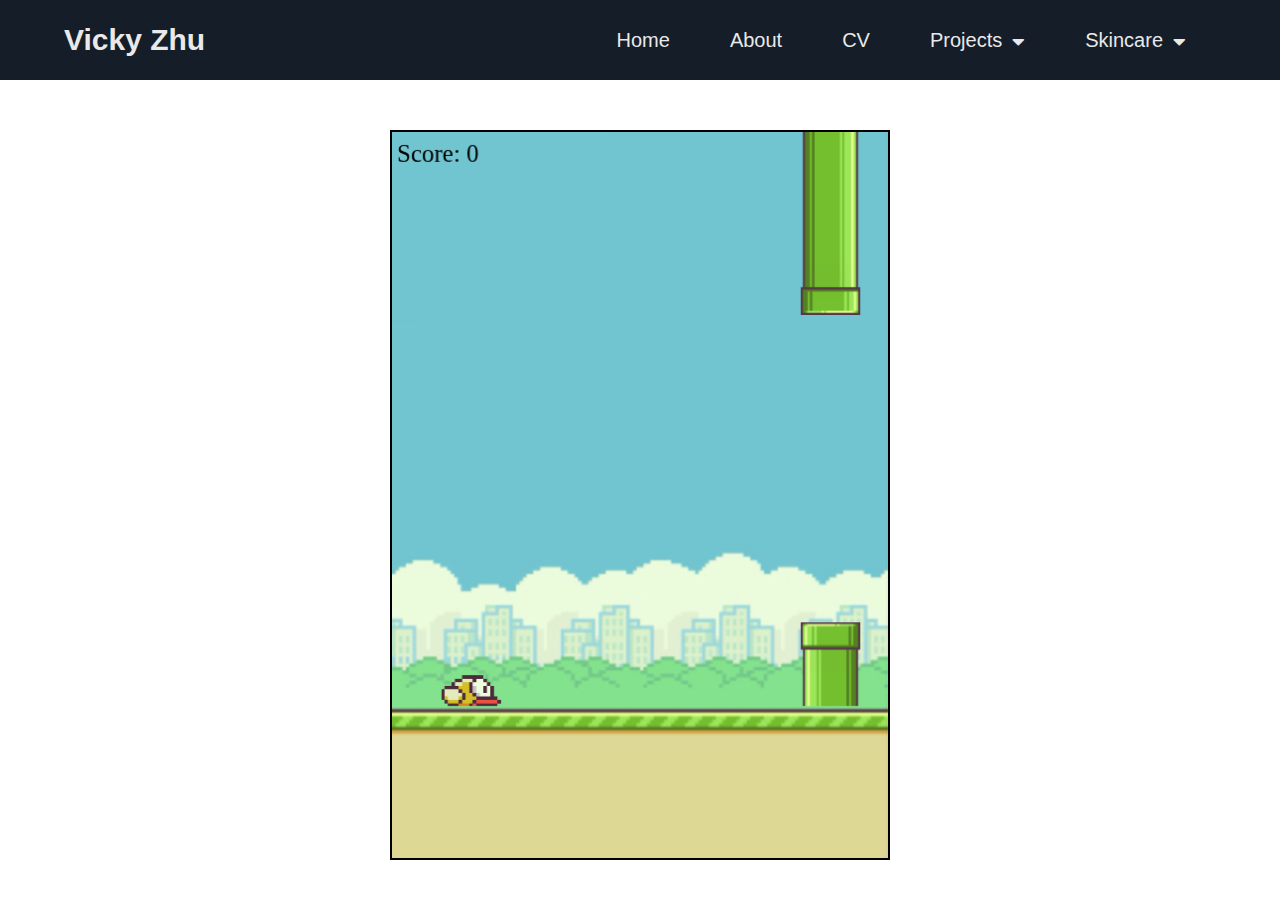
<file: flappybird.html>
<html lang="en">
  <head>
    <meta charset="UTF-8" />
    <meta name="viewport" content="width=device-width, initial-scale=1.0" />
    <!-- stylesheet for arrow -->
    <link rel="stylesheet" href="https://cdnjs.cloudflare.com/ajax/libs/font-awesome/5.15.1/css/all.min.css"/>
    <link rel="stylesheet" href="flappybird.css" />
    <title>Blog</title>
  </head>
  <body>
    <div class="menu-bar">
      <h1 class="logo">Vicky Zhu</h1>
      <ul>
        <li><a href="index.html">Home</a></li>
        <li><a href="about.html">About</a></li>
        <li><a href="cv.html">CV</a></li>
        <li><a href="#">Projects <i class="fas fa-caret-down"></i></a>

            <div class="dropdown-down">
                <ul>
                    <li><a href="ubc-projects.html">UBC Projects</a></li>
                    <li><a href="sailbot.html">Sailbot</a></li>
                    <li><a href="#">Games <i class="fas fa-caret-right"></i></a>
                    
                        <div class="dropdown-right">
                            <ul>
                                <li><a href="seahorse.html">Seahorse Shooter</a></li>
                                <li><a href="flappybird.html">Flappy Bird</a></li>
                            </ul>
                        </div>
                    </li>
                </ul>
            </div>

        </li>
        <li><a href="#">Skincare <i class="fas fa-caret-down"></i></a>
          <div class="dropdown-down">
            <ul>
                <li><a href="sunscreens.html">Sunscreens</a></li>
            </ul>
        </div>
        </li>
      </ul>
    </div>

    <canvas id="canvas1"></canvas>

    <!-- images -->
    <img id="background" src="images/flappybird/background.png">
    <img id="bottom" src="images/flappybird/bottom.png">
    <img id="flappyBird" src="images/flappybird/flappy-bird.png">
    <img id="topPipe" src="images/flappybird/top-pipe.png">
    <img id="bottomPipe" src="images/flappybird/bottom-pipe.png">

    <!-- js files -->
    <script src="fb-bird.js"></script>
    <script src="fb-background.js"></script>
    <script src="fb-topObstacles.js"></script>
    <script src="fb-bottomObstacles.js"></script>
    <script src="fb-main.js"></script>


  </body>
</html>
</file>
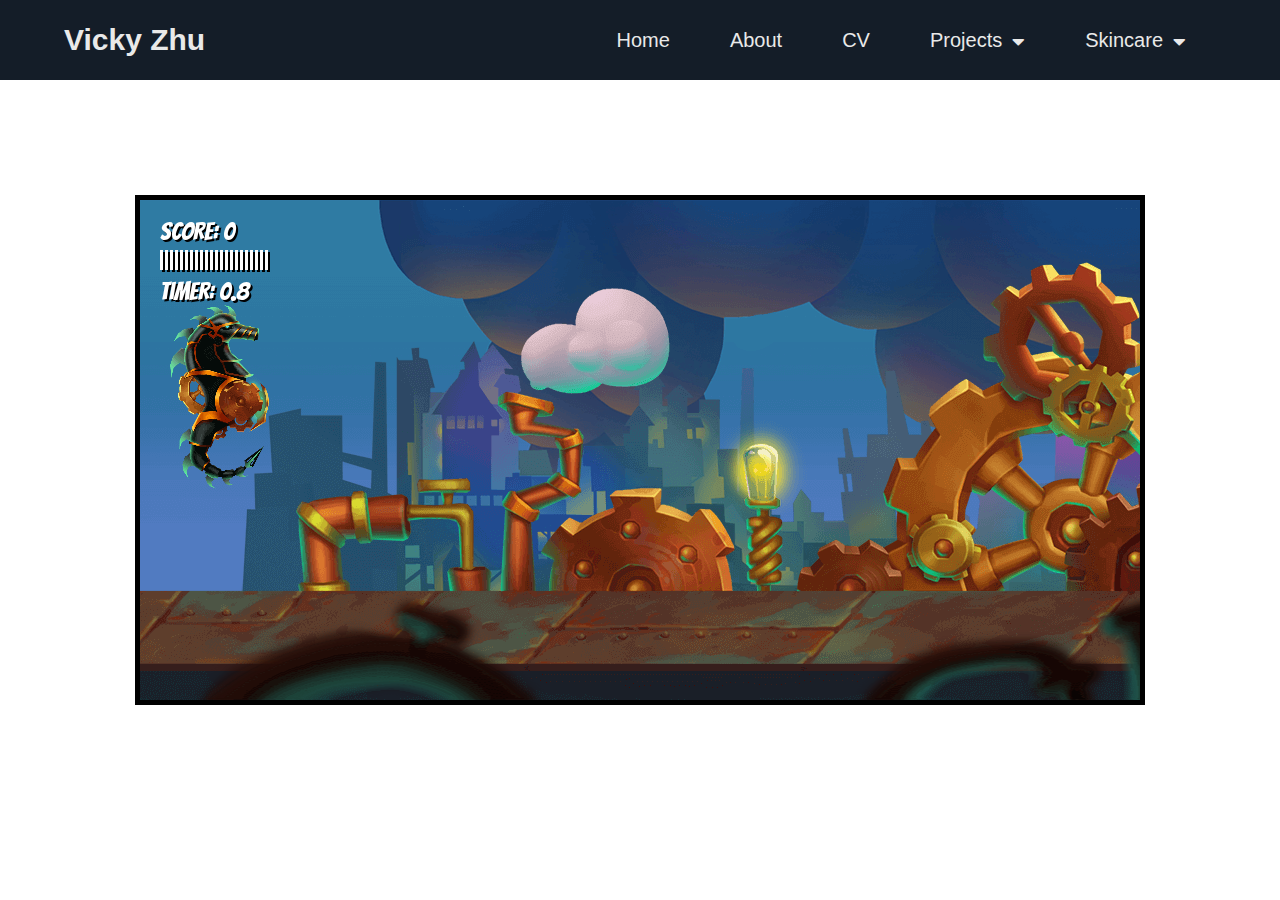
<file: seahorse.html>
<html lang="en">
  <head>
    <meta charset="UTF-8" />
    <meta name="viewport" content="width=device-width, initial-scale=1.0" />
    <!-- stylesheet for arrow -->
    <link rel="stylesheet" href="https://cdnjs.cloudflare.com/ajax/libs/font-awesome/5.15.1/css/all.min.css"/>
    
    <!-- link to font: https://fonts.google.com/specimen/Bangers -->
    <link rel="preconnect" href="https://fonts.googleapis.com">
    <link rel="preconnect" href="https://fonts.gstatic.com" crossorigin>
    <link href="https://fonts.googleapis.com/css2?family=Bangers&display=swap" rel="stylesheet">
    
    <link rel="stylesheet" href="seahorse.css" />
    <title>Blog</title>
  </head>
  <body>
    <div class="menu-bar">
      <h1 class="logo">Vicky Zhu</h1>
      <ul>
        <li><a href="index.html">Home</a></li>
        <li><a href="about.html">About</a></li>
        <li><a href="cv.html">CV</a></li>
        <li><a href="#">Projects <i class="fas fa-caret-down"></i></a>

            <div class="dropdown-down">
                <ul>
                    <li><a href="ubc-projects.html">UBC Projects</a></li>
                    <li><a href="sailbot.html">Sailbot</a></li>
                    <li><a href="#">Games <i class="fas fa-caret-right"></i></a>
                    
                        <div class="dropdown-right">
                            <ul>
                                <li><a href="seahorse.html">Seahorse Shooter</a></li>
                                <li><a href="flappybird.html">Flappy Bird</a></li>
                            </ul>
                        </div>
                    </li>
                </ul>
            </div>

        </li>
        <li><a href="#">Skincare <i class="fas fa-caret-down"></i></a>
          <div class="dropdown-down">
            <ul>
                <li><a href="sunscreens.html">Sunscreens</a></li>
            </ul>
        </div>
        </li>
      </ul>
    </div>

    <canvas id="canvas1"></canvas>

    <!-- characters -->
    <img id="player" src="images/seahorse/player.png">
    <img id="angler1" src="images/seahorse/angler1.png">
    <img id="angler2" src="images/seahorse/angler2.png">
    <img id="lucky" src="images/seahorse/lucky.png">
    <img id="hivewhale" src="images/seahorse/hivewhale.png">
    <img id="drone" src="images/seahorse/drone.png">

    <!-- props -->
    <img id="projectile" src="images/seahorse/projectile.png">
    <img id="gears" src="images/seahorse/gears.png">
    <img id="smokeExplosion" src="images/seahorse/smokeExplosion.png">
    <img id="fireExplosion" src="images/seahorse/fireExplosion.png">

    <!-- environment --> 
    <img id="layer1" src="images/seahorse/layer1.png">
    <img id="layer2" src="images/seahorse/layer2.png">
    <img id="layer3" src="images/seahorse/layer3.png">
    <img id="layer4" src="images/seahorse/layer4.png">

    <!-- js files -->
    <script src="seahorse.js"></script>  

  </body>
</html>
</file>
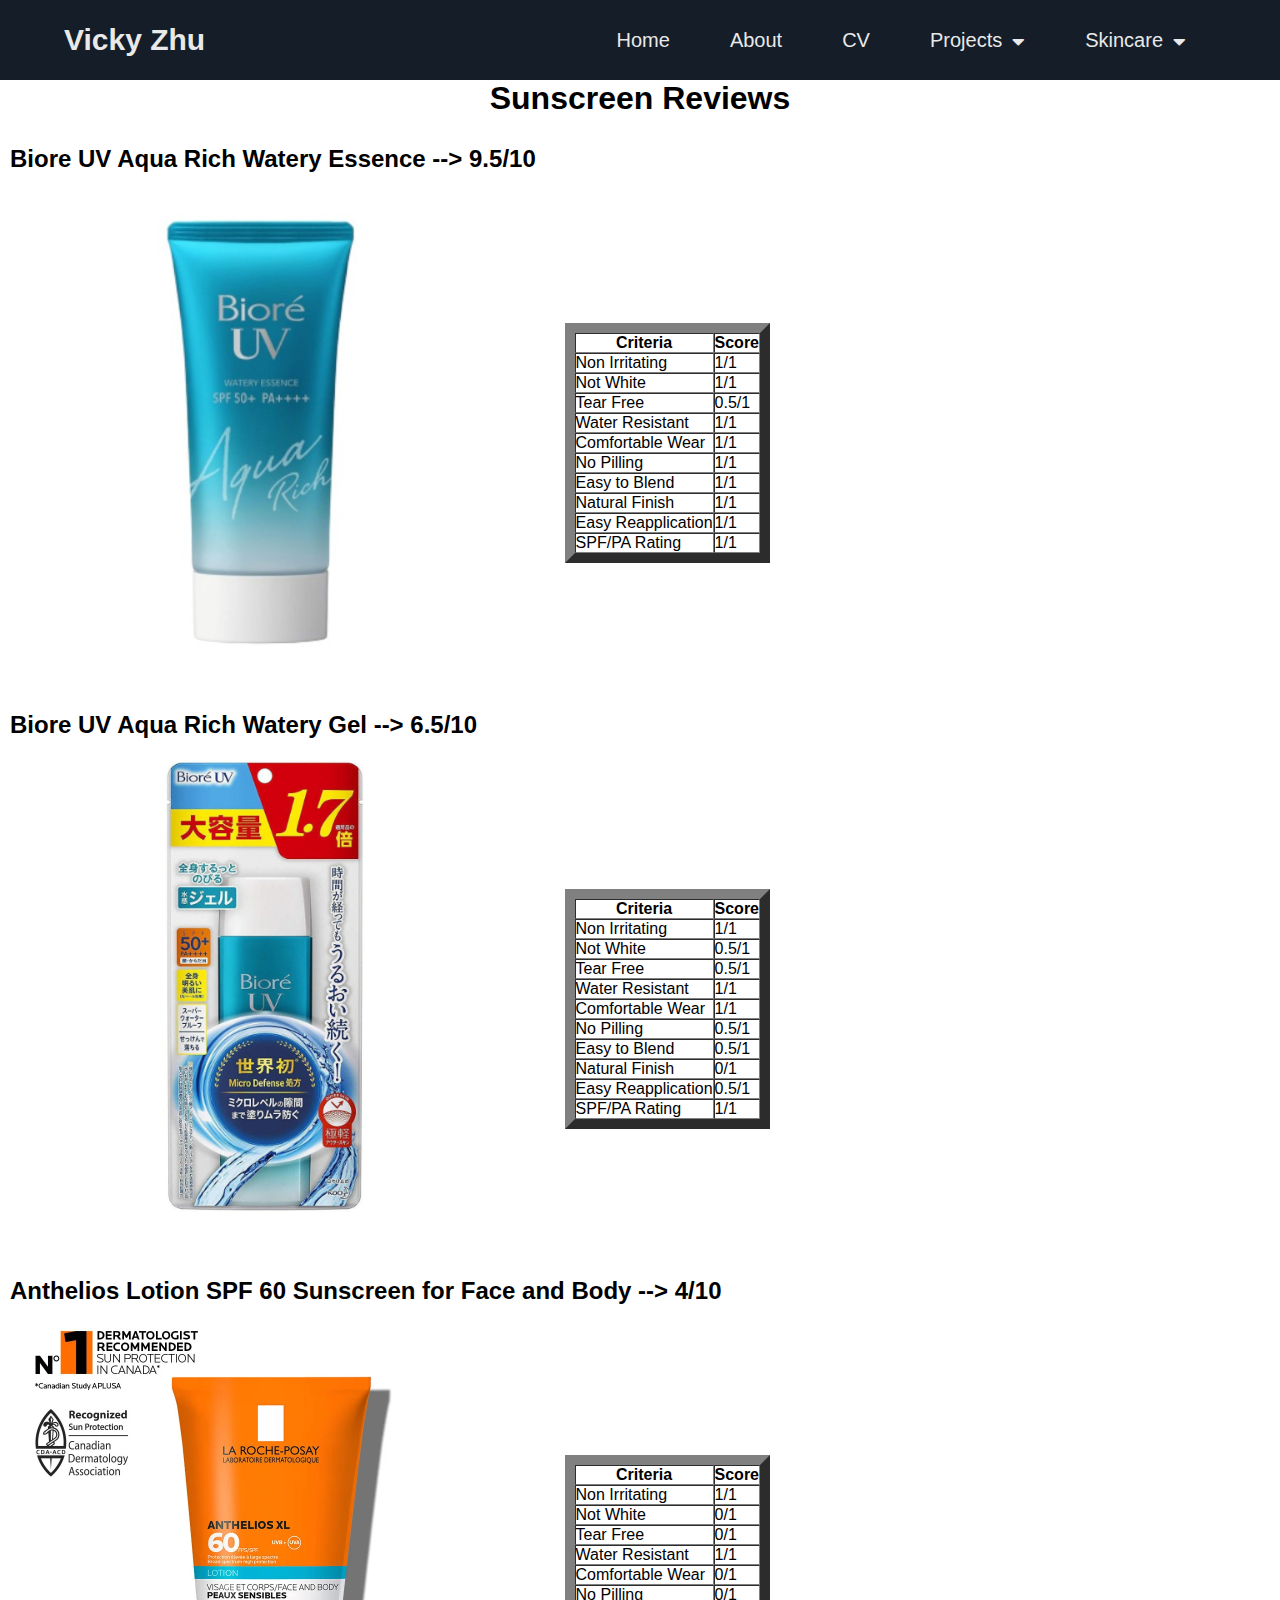
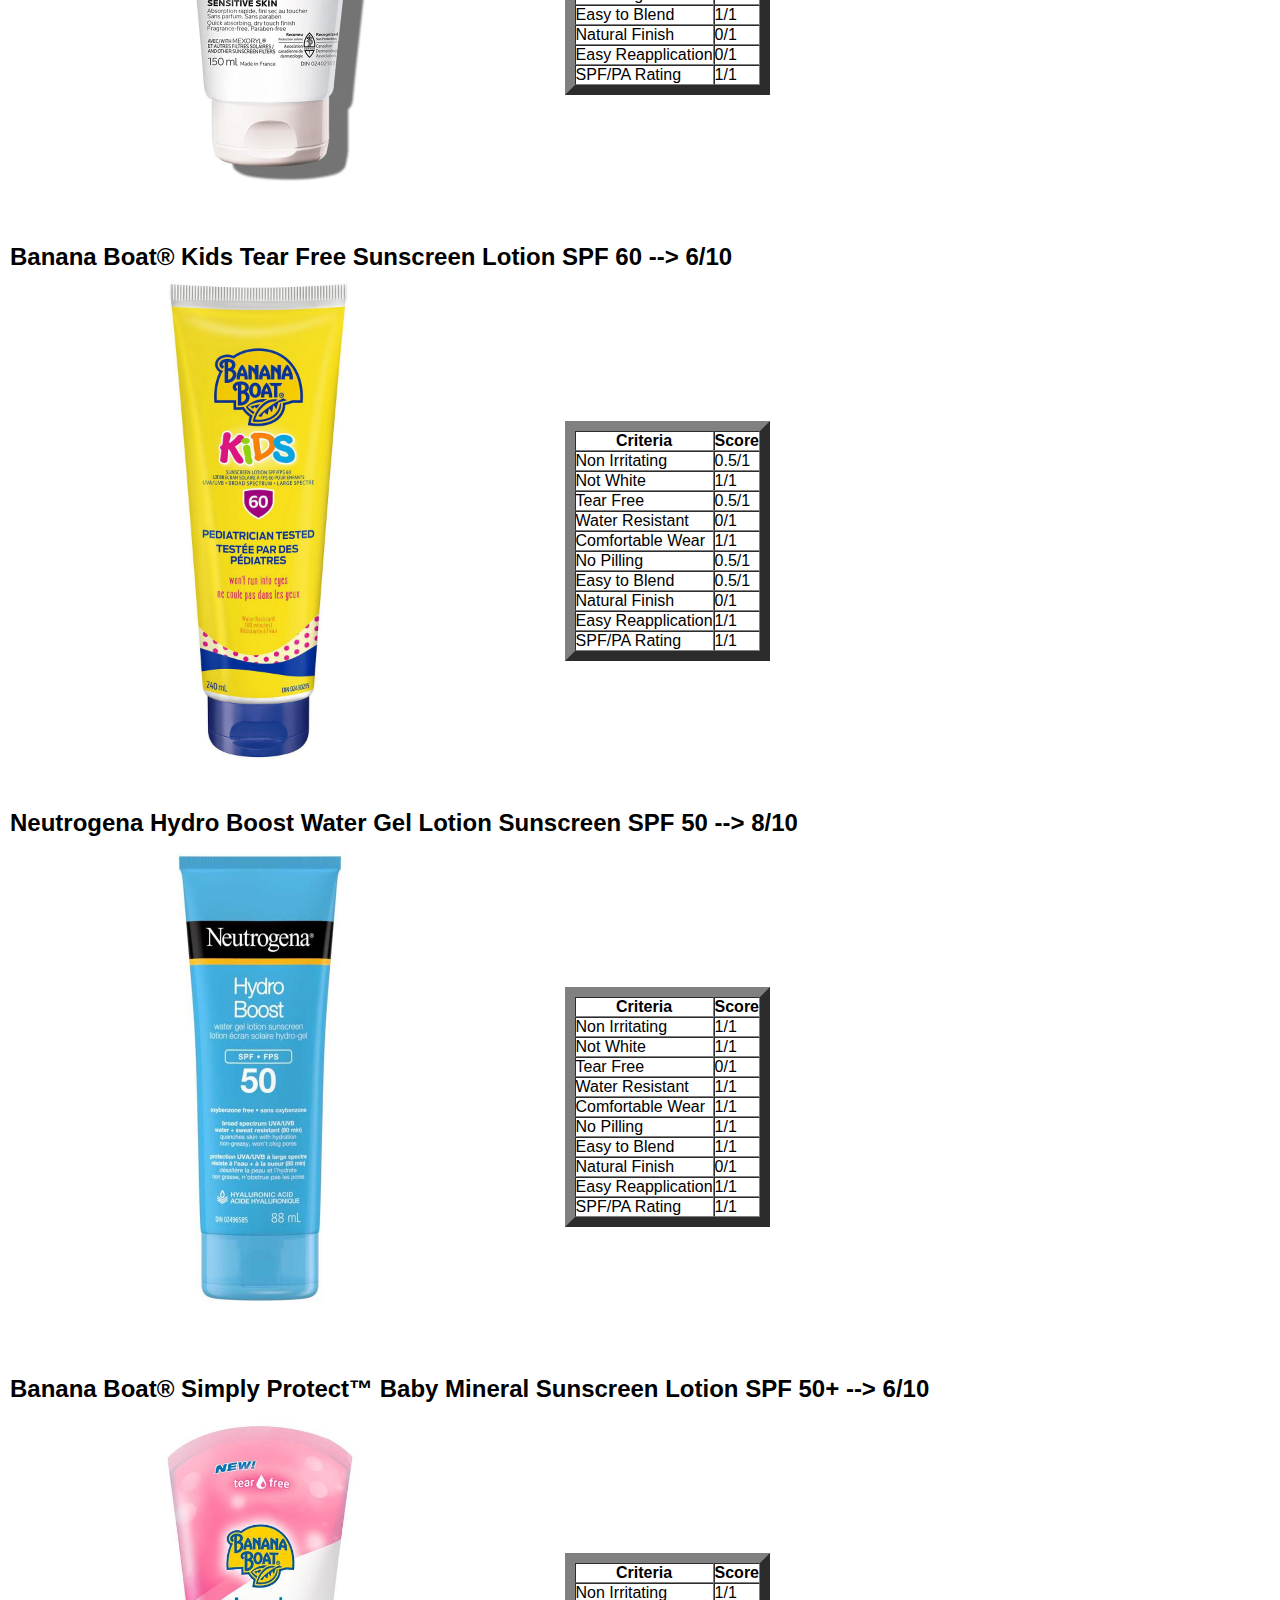
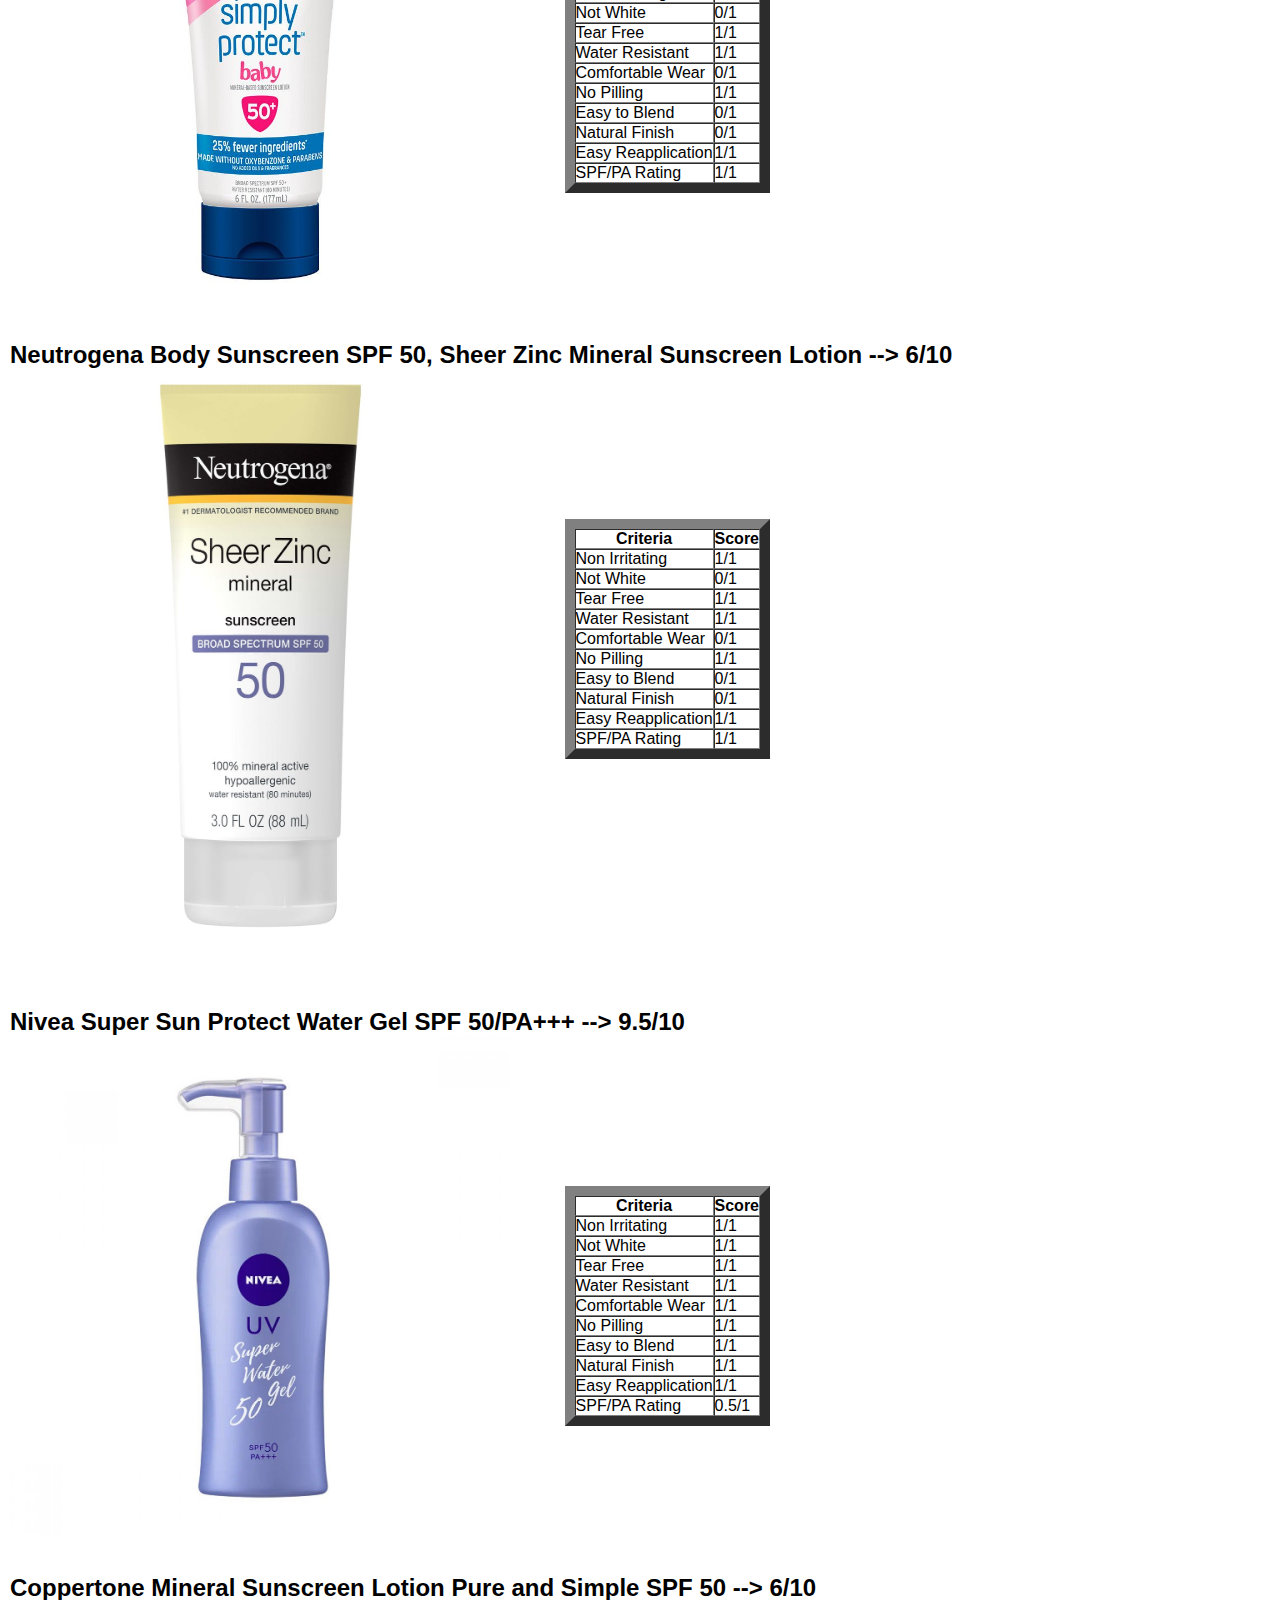
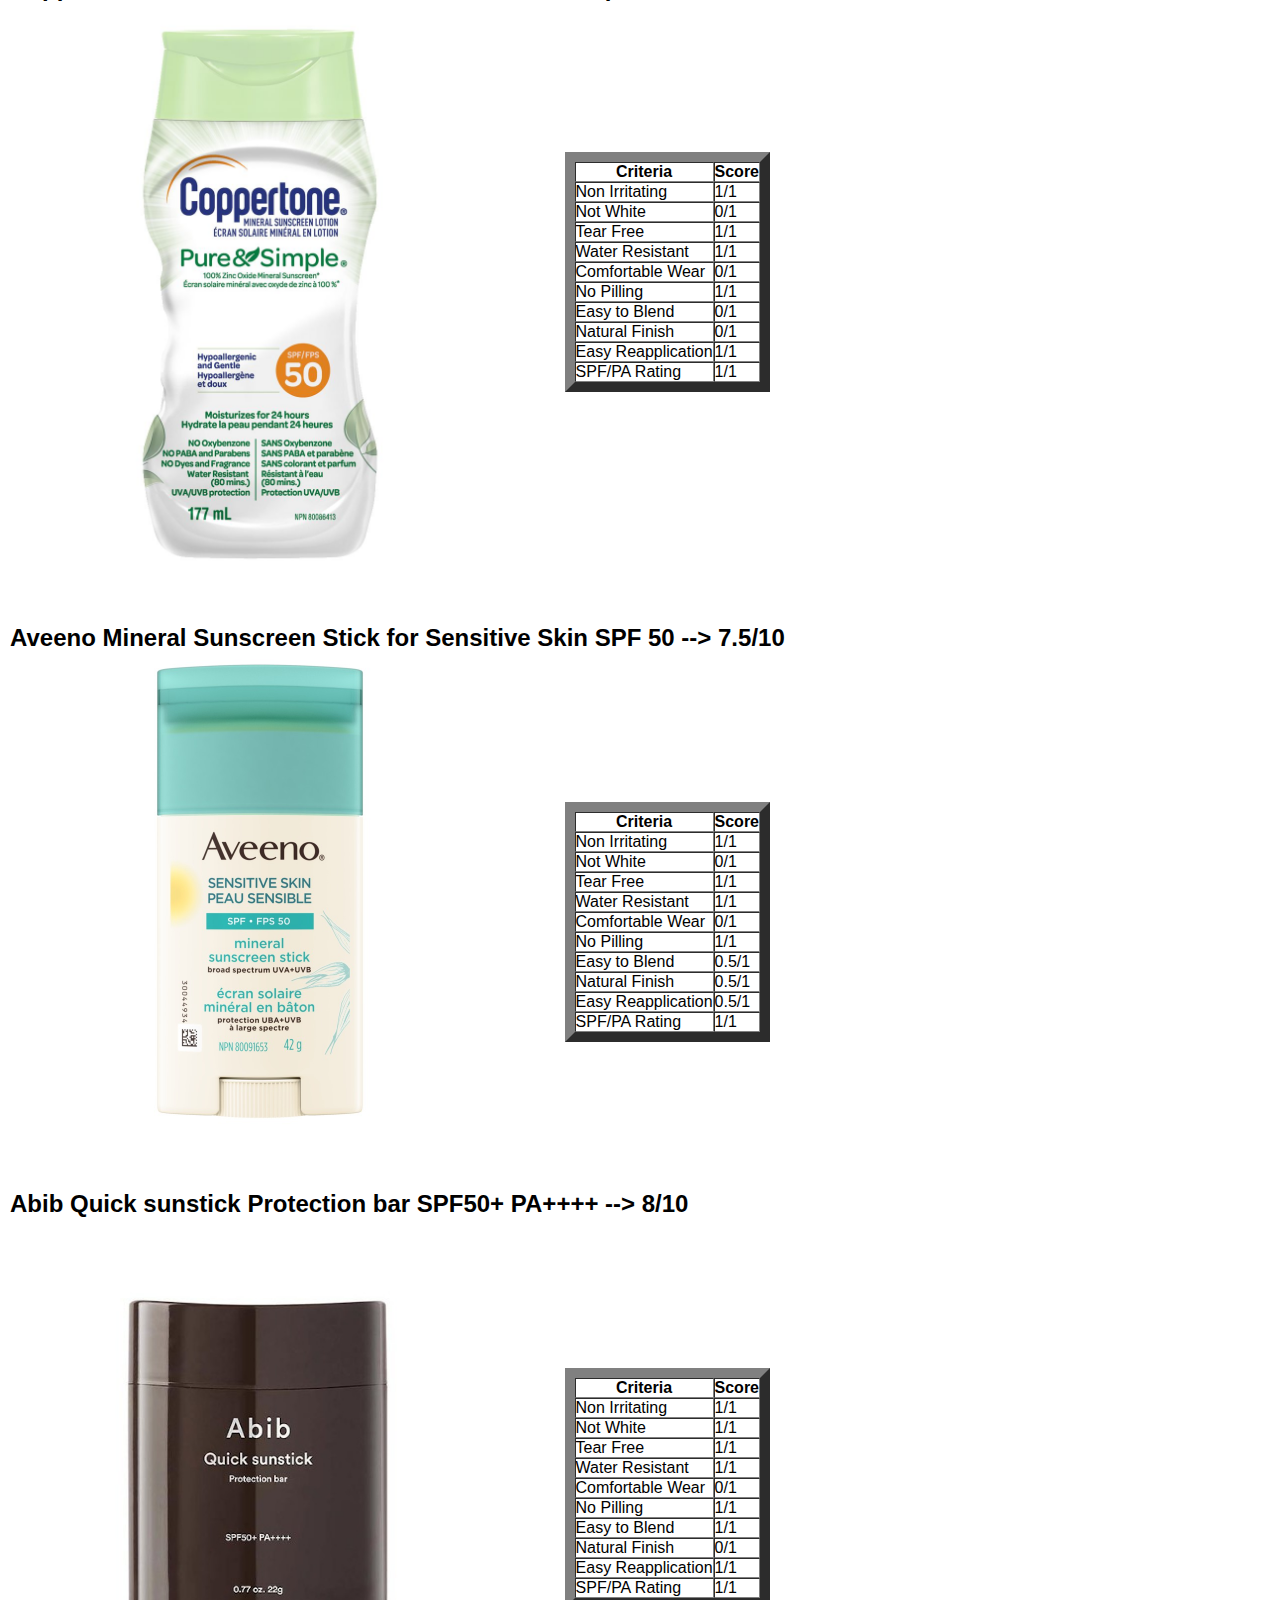
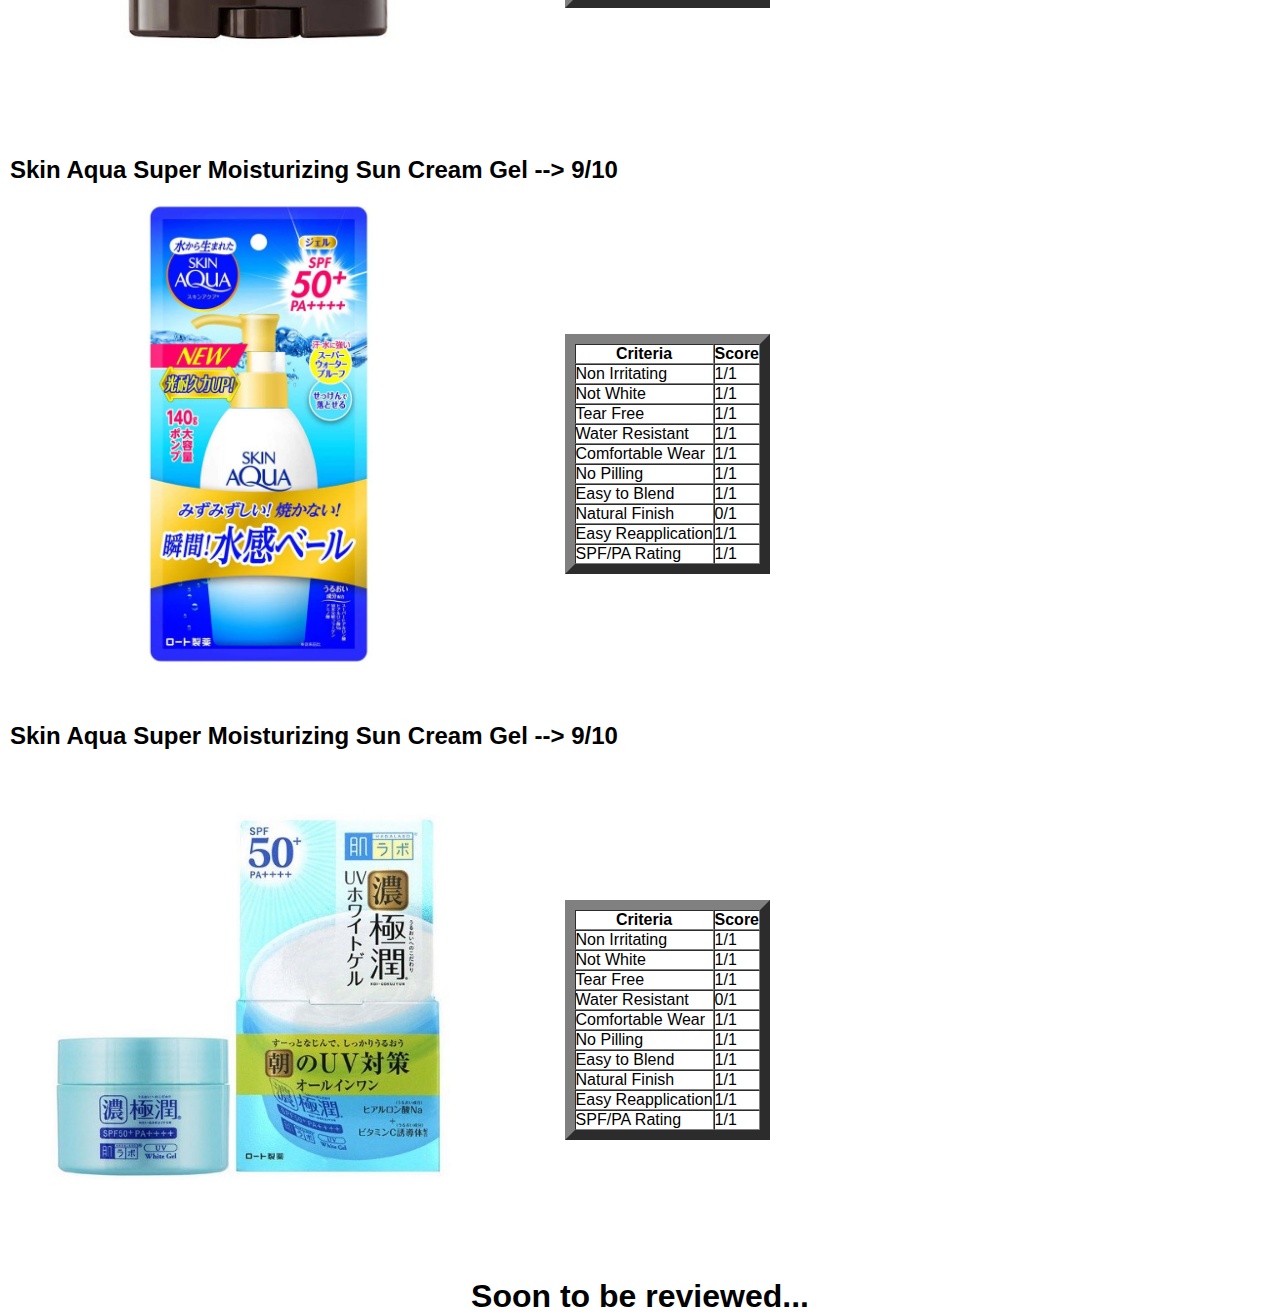
<file: sunscreens.html>
<html lang="en">
  <head>
    <meta charset="UTF-8" />
    <meta name="viewport" content="width=device-width, initial-scale=1.0" />
    <!-- stylesheet for arrow -->
    <link rel="stylesheet" href="https://cdnjs.cloudflare.com/ajax/libs/font-awesome/5.15.1/css/all.min.css"/>
    <link rel="stylesheet" href="sunscreens.css" />
    <title>Blog</title>
  </head>
  <body>
    <div class="menu-bar">
      <h1 class="logo">Vicky Zhu</h1>
      <ul>
        <li><a href="index.html">Home</a></li>
        <li><a href="about.html">About</a></li>
        <li><a href="cv.html">CV</a></li>
        <li><a href="#">Projects <i class="fas fa-caret-down"></i></a>

            <div class="dropdown-down">
                <ul>
                    <li><a href="ubc-projects.html">UBC Projects</a></li>
                    <li><a href="sailbot.html">Sailbot</a></li>
                    <li><a href="#">Games <i class="fas fa-caret-right"></i></a>
                    
                        <div class="dropdown-right">
                            <ul>
                                <li><a href="seahorse.html">Seahorse Shooter</a></li>
                                <li><a href="flappybird.html">Flappy Bird</a></li>
                            </ul>
                        </div>
                    </li>
                </ul>
            </div>

        </li>
        <li><a href="#">Skincare <i class="fas fa-caret-down"></i></a>
          <div class="dropdown-down">
            <ul>
                <li><a href="sunscreens.html">Sunscreens</a></li>
            </ul>
        </div>
        </li>
      </ul>
    </div>

    <div class="title">
      <h1>Sunscreen Reviews</h1>
  </div>

  <p>&nbsp</p>

  <!-- biore watery essence -->
  <div class="buarwe">
      <h2>Biore UV Aqua Rich Watery Essence --> 9.5/10</h2>
      <img class="bwe" src="images/biorewateryessence.jpg" alt="">
      <table class="bwet" border="10" cellpadding="10" cellspacing="0">
      <tr>
          <th>Criteria</th>
          <th>Score</th>
      </tr>
      <tr>
          <td>Non Irritating</td>
          <td>1/1</td>
      </tr>
      <tr>
          <td>Not White</td>
          <td>1/1</td>
      </tr>
      <tr>
          <td>Tear Free</td>
          <td>0.5/1</td>
      </tr>
      <tr>
          <td>Water Resistant</td>
          <td>1/1</td>
      </tr>
      <tr>
          <td>Comfortable Wear</td>
          <td>1/1</td>
      </tr>
      <tr>
          <td>No Pilling</td>
          <td>1/1</td>
      </tr>
      <tr>
          <td>Easy to Blend</td>
          <td>1/1</td>
      </tr>
      <tr>
          <td>Natural Finish</td>
          <td>1/1</td>
      </tr>
      <tr>
          <td>Easy Reapplication</td>
          <td>1/1</td>
      </tr>
      <tr>
          <td>SPF/PA Rating</td>
          <td>1/1</td>
      </tr>
      </table>
  </div>

  <p>&nbsp</p>
  
  <!-- biore watery gel -->
  <div class="buarwg">
      <h2>Biore UV Aqua Rich Watery Gel --> 6.5/10</h2>
  <img class="bwg" src="images/biorewaterygel.jpeg" alt="">
  <table class="bwgt" border="10" cellpadding="10" cellspacing="0">
      <tr>
          <th>Criteria</th>
          <th>Score</th>
      </tr>
      <tr>
          <td>Non Irritating</td>
          <td>1/1</td>
      </tr>
      <tr>
          <td>Not White</td>
          <td>0.5/1</td>
      </tr>
      <tr>
          <td>Tear Free</td>
          <td>0.5/1</td>
      </tr>
      <tr>
          <td>Water Resistant</td>
          <td>1/1</td>
      </tr>
      <tr>
          <td>Comfortable Wear</td>
          <td>1/1</td>
      </tr>
      <tr>
          <td>No Pilling</td>
          <td>0.5/1</td>
      </tr>
      <tr>
          <td>Easy to Blend</td>
          <td>0.5/1</td>
      </tr>
      <tr>
          <td>Natural Finish</td>
          <td>0/1</td>
      </tr>
      <tr>
          <td>Easy Reapplication</td>
          <td>0.5/1</td>
      </tr>
      <tr>
          <td>SPF/PA Rating</td>
          <td>1/1</td>
      </tr>
  </table>
  </div>

  <p>&nbsp</p>

  <!-- Anthelios Lotion SPF 60 Sunscreen for Face and Body -->
  <div class="alssffab">
      <h2>Anthelios Lotion SPF 60 Sunscreen for Face and Body --> 4/10</h2>
  <img class="lrp" src="images/lrp-anthelios-lotion-(spf60)-150ml-3337875521147-00.webp" alt="">    
  <table class="lrpt" border="10" cellpadding="10" cellspacing="0">
      <tr>
          <th>Criteria</th>
          <th>Score</th>
      </tr>
      <tr>
          <td>Non Irritating</td>
          <td>1/1</td>
      </tr>
      <tr>
          <td>Not White</td>
          <td>0/1</td>
      </tr>
      <tr>
          <td>Tear Free</td>
          <td>0/1</td>
      </tr>
      <tr>
          <td>Water Resistant</td>
          <td>1/1</td>
      </tr>
      <tr>
          <td>Comfortable Wear</td>
          <td>0/1</td>
      </tr>
      <tr>
          <td>No Pilling</td>
          <td>0/1</td>
      </tr>
      <tr>
          <td>Easy to Blend</td>
          <td>1/1</td>
      </tr>
      <tr>
          <td>Natural Finish</td>
          <td>0/1</td>
      </tr>
      <tr>
          <td>Easy Reapplication</td>
          <td>0/1</td>
      </tr>
      <tr>
          <td>SPF/PA Rating</td>
          <td>1/1</td>
      </tr>
  </table>
  </div>

  <p>&nbsp</p>

  <!-- Banana Boat® Kids Tear Free Sunscreen Lotion SPF 60 -->
  <div class="bbktfsls">
      <h2>Banana Boat® Kids Tear Free Sunscreen Lotion SPF 60 --> 6/10</h2>
  <img class="bbk" src="images/bananaboat.jpg" alt="">    
  <table class="bbkt" border="10" cellpadding="10" cellspacing="0">
      <tr>
          <th>Criteria</th>
          <th>Score</th>
      </tr>
      <tr>
          <td>Non Irritating</td>
          <td>0.5/1</td>
      </tr>
      <tr>
          <td>Not White</td>
          <td>1/1</td>
      </tr>
      <tr>
          <td>Tear Free</td>
          <td>0.5/1</td>
      </tr>
      <tr>
          <td>Water Resistant</td>
          <td>0/1</td>
      </tr>
      <tr>
          <td>Comfortable Wear</td>
          <td>1/1</td>
      </tr>
      <tr>
          <td>No Pilling</td>
          <td>0.5/1</td>
      </tr>
      <tr>
          <td>Easy to Blend</td>
          <td>0.5/1</td>
      </tr>
      <tr>
          <td>Natural Finish</td>
          <td>0/1</td>
      </tr>
      <tr>
          <td>Easy Reapplication</td>
          <td>1/1</td>
      </tr>
      <tr>
          <td>SPF/PA Rating</td>
          <td>1/1</td>
      </tr>
  </table>
  </div>

  <p>&nbsp</p>

  <!-- Neutrogena Hydro Boost Water Gel Lotion Sunscreen SPF 50 -->
  <div class="nhbwglss">
      <h2>Neutrogena Hydro Boost Water Gel Lotion Sunscreen SPF 50 --> 8/10</h2>
  <img class="nhb" src="images/neutrogena.jpeg" alt="">   
  <table class="nhbt" border="10" cellpadding="10" cellspacing="0">
      <tr>
          <th>Criteria</th>
          <th>Score</th>
      </tr>
      <tr>
          <td>Non Irritating</td>
          <td>1/1</td>
      </tr>
      <tr>
          <td>Not White</td>
          <td>1/1</td>
      </tr>
      <tr>
          <td>Tear Free</td>
          <td>0/1</td>
      </tr>
      <tr>
          <td>Water Resistant</td>
          <td>1/1</td>
      </tr>
      <tr>
          <td>Comfortable Wear</td>
          <td>1/1</td>
      </tr>
      <tr>
          <td>No Pilling</td>
          <td>1/1</td>
      </tr>
      <tr>
          <td>Easy to Blend</td>
          <td>1/1</td>
      </tr>
      <tr>
          <td>Natural Finish</td>
          <td>0/1</td>
      </tr>
      <tr>
          <td>Easy Reapplication</td>
          <td>1/1</td>
      </tr>
      <tr>
          <td>SPF/PA Rating</td>
          <td>1/1</td>
      </tr>
  </table>
  </div>

  <p>&nbsp</p>

  <!-- Banana Boat® Simply Protect™ Baby Mineral Sunscreen Lotion SPF 50+ -->
  <div class="bbspbmsls">
      <h2>Banana Boat® Simply Protect™ Baby Mineral Sunscreen Lotion SPF 50+ --> 6/10</h2>
  <img class="bbs" src="images/babybanana.jpg" alt="">
  <table class="bbst" border="10" cellpadding="10" cellspacing="0">
      <tr>
          <th>Criteria</th>
          <th>Score</th>
      </tr>
      <tr>
          <td>Non Irritating</td>
          <td>1/1</td>
      </tr>
      <tr>
          <td>Not White</td>
          <td>0/1</td>
      </tr>
      <tr>
          <td>Tear Free</td>
          <td>1/1</td>
      </tr>
      <tr>
          <td>Water Resistant</td>
          <td>1/1</td>
      </tr>
      <tr>
          <td>Comfortable Wear</td>
          <td>0/1</td>
      </tr>
      <tr>
          <td>No Pilling</td>
          <td>1/1</td>
      </tr>
      <tr>
          <td>Easy to Blend</td>
          <td>0/1</td>
      </tr>
      <tr>
          <td>Natural Finish</td>
          <td>0/1</td>
      </tr>
      <tr>
          <td>Easy Reapplication</td>
          <td>1/1</td>
      </tr>
      <tr>
          <td>SPF/PA Rating</td>
          <td>1/1</td>
      </tr>
  </table>
  </div>

  <p>&nbsp</p>

  <!-- Neutrogena Body Sunscreen SPF 50, Sheer Zinc Mineral Sunscreen Lotion -->
  <div class="nbssszmsl">
      <h2>Neutrogena Body Sunscreen SPF 50, Sheer Zinc Mineral Sunscreen Lotion --> 6/10</h2>
  <img class="nbs" src="images/neutrogenazinc.jpg" alt="">
  <table class="nbst" border="10" cellpadding="10" cellspacing="0">
      <tr>
          <th>Criteria</th>
          <th>Score</th>
      </tr>
      <tr>
          <td>Non Irritating</td>
          <td>1/1</td>
      </tr>
      <tr>
          <td>Not White</td>
          <td>0/1</td>
      </tr>
      <tr>
          <td>Tear Free</td>
          <td>1/1</td>
      </tr>
      <tr>
          <td>Water Resistant</td>
          <td>1/1</td>
      </tr>
      <tr>
          <td>Comfortable Wear</td>
          <td>0/1</td>
      </tr>
      <tr>
          <td>No Pilling</td>
          <td>1/1</td>
      </tr>
      <tr>
          <td>Easy to Blend</td>
          <td>0/1</td>
      </tr>
      <tr>
          <td>Natural Finish</td>
          <td>0/1</td>
      </tr>
      <tr>
          <td>Easy Reapplication</td>
          <td>1/1</td>
      </tr>
      <tr>
          <td>SPF/PA Rating</td>
          <td>1/1</td>
      </tr>
  </table>
  </div>

  <p>&nbsp</p>

  <!-- Nivea Super Sun Protect Water Gel SPF 50/PA+++ -->
  <div class="nsspwgs">
      <h2>Nivea Super Sun Protect Water Gel SPF 50/PA+++ --> 9.5/10</h2>
  <img class="nss" src="images/nivea.jpg" alt="">
  <table class="nsst" border="10" cellpadding="10" cellspacing="0">
      <tr>
          <th>Criteria</th>
          <th>Score</th>
      </tr>
      <tr>
          <td>Non Irritating</td>
          <td>1/1</td>
      </tr>
      <tr>
          <td>Not White</td>
          <td>1/1</td>
      </tr>
      <tr>
          <td>Tear Free</td>
          <td>1/1</td>
      </tr>
      <tr>
          <td>Water Resistant</td>
          <td>1/1</td>
      </tr>
      <tr>
          <td>Comfortable Wear</td>
          <td>1/1</td>
      </tr>
      <tr>
          <td>No Pilling</td>
          <td>1/1</td>
      </tr>
      <tr>
          <td>Easy to Blend</td>
          <td>1/1</td>
      </tr>
      <tr>
          <td>Natural Finish</td>
          <td>1/1</td>
      </tr>
      <tr>
          <td>Easy Reapplication</td>
          <td>1/1</td>
      </tr>
      <tr>
          <td>SPF/PA Rating</td>
          <td>0.5/1</td>
      </tr>
  </table>
  </div>

  <p>&nbsp</p>

  <!-- Coppertone Mineral Sunscreen Lotion Pure and Simple SPF 50 -->
  <div class="cmslpass">
      <h2>Coppertone Mineral Sunscreen Lotion Pure and Simple SPF 50 --> 6/10</h2>
  <img class="cms" src="images/coppertone.jpg" alt="">
  <table class="cmst" border="10" cellpadding="10" cellspacing="0">
      <tr>
          <th>Criteria</th>
          <th>Score</th>
      </tr>
      <tr>
          <td>Non Irritating</td>
          <td>1/1</td>
      </tr>
      <tr>
          <td>Not White</td>
          <td>0/1</td>
      </tr>
      <tr>
          <td>Tear Free</td>
          <td>1/1</td>
      </tr>
      <tr>
          <td>Water Resistant</td>
          <td>1/1</td>
      </tr>
      <tr>
          <td>Comfortable Wear</td>
          <td>0/1</td>
      </tr>
      <tr>
          <td>No Pilling</td>
          <td>1/1</td>
      </tr>
      <tr>
          <td>Easy to Blend</td>
          <td>0/1</td>
      </tr>
      <tr>
          <td>Natural Finish</td>
          <td>0/1</td>
      </tr>
      <tr>
          <td>Easy Reapplication</td>
          <td>1/1</td>
      </tr>
      <tr>
          <td>SPF/PA Rating</td>
          <td>1/1</td>
      </tr>
  </table>
  </div>

  <p>&nbsp</p>

  <!-- Aveeno Mineral Sunscreen Stick for Sensitive Skin SPF 50 -->
  <div class="amssfsss">
      <h2>Aveeno Mineral Sunscreen Stick for Sensitive Skin SPF 50 --> 7.5/10</h2>
  <img class="ams" src="images/aveeno.jpeg" alt="">
  <table class="amst" border="10" cellpadding="10" cellspacing="0">
      <tr>
          <th>Criteria</th>
          <th>Score</th>
      </tr>
      <tr>
          <td>Non Irritating</td>
          <td>1/1</td>
      </tr>
      <tr>
          <td>Not White</td>
          <td>0/1</td>
      </tr>
      <tr>
          <td>Tear Free</td>
          <td>1/1</td>
      </tr>
      <tr>
          <td>Water Resistant</td>
          <td>1/1</td>
      </tr>
      <tr>
          <td>Comfortable Wear</td>
          <td>0/1</td>
      </tr>
      <tr>
          <td>No Pilling</td>
          <td>1/1</td>
      </tr>
      <tr>
          <td>Easy to Blend</td>
          <td>0.5/1</td>
      </tr>
      <tr>
          <td>Natural Finish</td>
          <td>0.5/1</td>
      </tr>
      <tr>
          <td>Easy Reapplication</td>
          <td>0.5/1</td>
      </tr>
      <tr>
          <td>SPF/PA Rating</td>
          <td>1/1</td>
      </tr>
  </table>
  </div>

  <p>&nbsp</p>

  <!-- Abib Quick sunstick Protection bar SPF50+ PA++++ -->
  <div class="aqspbs">
      <h2>Abib Quick sunstick Protection bar SPF50+ PA++++ --> 8/10</h2>
  <img class="aqs" src="images/abib.jpg" alt="">
  <table class="aqst" border="10" cellpadding="10" cellspacing="0">
      <tr>
          <th>Criteria</th>
          <th>Score</th>
      </tr>
      <tr>
          <td>Non Irritating</td>
          <td>1/1</td>
      </tr>
      <tr>
          <td>Not White</td>
          <td>1/1</td>
      </tr>
      <tr>
          <td>Tear Free</td>
          <td>1/1</td>
      </tr>
      <tr>
          <td>Water Resistant</td>
          <td>1/1</td>
      </tr>
      <tr>
          <td>Comfortable Wear</td>
          <td>0/1</td>
      </tr>
      <tr>
          <td>No Pilling</td>
          <td>1/1</td>
      </tr>
      <tr>
          <td>Easy to Blend</td>
          <td>1/1</td>
      </tr>
      <tr>
          <td>Natural Finish</td>
          <td>0/1</td>
      </tr>
      <tr>
          <td>Easy Reapplication</td>
          <td>1/1</td>
      </tr>
      <tr>
          <td>SPF/PA Rating</td>
          <td>1/1</td>
      </tr>
  </table>
  </div>

  <p>&nbsp</p>

  <!-- Skin Aqua Super Moisturizing Sun Cream Gel -->
  <div class="sasmscg">
      <h2>Skin Aqua Super Moisturizing Sun Cream Gel --> 9/10</h2>
  <img class="sas" src="images/skinaqua.webp" alt="">
  <table class="sast" border="10" cellpadding="10" cellspacing="0">
      <tr>
          <th>Criteria</th>
          <th>Score</th>
      </tr>
      <tr>
          <td>Non Irritating</td>
          <td>1/1</td>
      </tr>
      <tr>
          <td>Not White</td>
          <td>1/1</td>
      </tr>
      <tr>
          <td>Tear Free</td>
          <td>1/1</td>
      </tr>
      <tr>
          <td>Water Resistant</td>
          <td>1/1</td>
      </tr>
      <tr>
          <td>Comfortable Wear</td>
          <td>1/1</td>
      </tr>
      <tr>
          <td>No Pilling</td>
          <td>1/1</td>
      </tr>
      <tr>
          <td>Easy to Blend</td>
          <td>1/1</td>
      </tr>
      <tr>
          <td>Natural Finish</td>
          <td>0/1</td>
      </tr>
      <tr>
          <td>Easy Reapplication</td>
          <td>1/1</td>
      </tr>
      <tr>
          <td>SPF/PA Rating</td>
          <td>1/1</td>
      </tr>
  </table>
  </div>
  
  <p>&nbsp</p>

  <!-- Hada Labo Gokujyun UV White Gel -->
  <div class="hlguwg">
      <h2>Skin Aqua Super Moisturizing Sun Cream Gel --> 9/10</h2>
  <img class="hlg" src="images/hadalabo.jpg" alt="">
  <table class="hlgt" border="10" cellpadding="10" cellspacing="0">
      <tr>
          <th>Criteria</th>
          <th>Score</th>
      </tr>
      <tr>
          <td>Non Irritating</td>
          <td>1/1</td>
      </tr>
      <tr>
          <td>Not White</td>
          <td>1/1</td>
      </tr>
      <tr>
          <td>Tear Free</td>
          <td>1/1</td>
      </tr>
      <tr>
          <td>Water Resistant</td>
          <td>0/1</td>
      </tr>
      <tr>
          <td>Comfortable Wear</td>
          <td>1/1</td>
      </tr>
      <tr>
          <td>No Pilling</td>
          <td>1/1</td>
      </tr>
      <tr>
          <td>Easy to Blend</td>
          <td>1/1</td>
      </tr>
      <tr>
          <td>Natural Finish</td>
          <td>1/1</td>
      </tr>
      <tr>
          <td>Easy Reapplication</td>
          <td>1/1</td>
      </tr>
      <tr>
          <td>SPF/PA Rating</td>
          <td>1/1</td>
      </tr>
  </table>
  </div>    

  <p>&nbsp</p>

  <div class="upcoming">
      <h1>Soon to be reviewed...</h1>
  </div>


  </body>
</html>
</file>
<file: flappybird.css>
/* colours */
:root {
    --color-primary: #0073ff;
    --color-white: #e9e9e9;
    --color-black: #141d28;
    --color-black-1: #212b38;
  }
  
* {
    margin: 0;
    padding: 0;
    box-sizing: border-box;
  }
  
body {
    font-family: sans-serif;
   
  }
  
.logo {
    color: var(--color-white);
    font-size: 30px;
  }
  
.logo span {
    color: var(--color-primary);
  }
  
.menu-bar {
    background-color: var(--color-black);
    height: 80px;
    width: 100%;
    display: flex;
    justify-content: space-between;
    align-items: center;
    padding: 0 5%;
  
    position: relative;
  }
  
  .menu-bar ul {
    list-style: none;
    display: flex;
  }
  
.menu-bar ul li {
    /* width: 120px; */
    padding: 10px 30px;
    /* text-align: center; */
  
    position: relative;
  }
  
.menu-bar ul li a {
    font-size: 20px;
    color: var(--color-white);
    text-decoration: none;
  
    transition: all 0.3s;
  }
  
.menu-bar ul li a:hover {
    color: var(--color-primary);
  }
  
.fas {
    float: right;
    margin-left: 10px;
    padding-top: 3px;
  }
  
/* dropdown menu style */
.dropdown-down {
    display: none;
  }
  
.menu-bar ul li:hover .dropdown-down {
    display: block;
    position: absolute;
    left: 0;
    top: 100%;
    background-color: var(--color-black);
    z-index: 1; /* priority of being in front */
  }
  
.menu-bar ul li:hover .dropdown-down ul {
    display: block;
    margin: 10px;
    z-index: 2; /* priority of being in front */
  }
  
.menu-bar ul li:hover .dropdown-down ul li {
    width: 150px;
    padding: 10px;
    z-index: 3; /* priority of being in front */
  }
  
.dropdown-right {
    display: none;
  }
  
.dropdown-down ul li:hover .dropdown-right {
    display: block;
    position: absolute;
    left: 150px;
    top: 0;
    background-color: var(--color-black);
  }

.paragraph {
    text-align: left;
    padding: 10px;
    border: transparent;
    margin: 1rem auto;
    width: fit-content;
}

/* --------------------------------------------------------------------------- */
  
#canvas1 { /* game screen */
  position: absolute; 
  top: 55%;
  left: 50%;
  transform: translate(-50%, -50%);
  /* dimensions */
  width: 500px;
  height: 730px;
  border: 2px solid black;
  max-width: 90%;
  max-height: 90%;
}

#background, #bottom, #flappyBird, #topPipe, #bottomPipe {
  display: none;
}
</file>
<file: seahorse.css>
/* colours */
:root {
    --color-primary: #0073ff;
    --color-white: #e9e9e9;
    --color-black: #141d28;
    --color-black-1: #212b38;
  }
  
* {
    margin: 0;
    padding: 0;
    box-sizing: border-box;
  }
  
body {
    font-family: sans-serif;
   
  }
  
.logo {
    color: var(--color-white);
    font-size: 30px;
  }
  
.logo span {
    color: var(--color-primary);
  }
  
.menu-bar {
    background-color: var(--color-black);
    height: 80px;
    width: 100%;
    display: flex;
    justify-content: space-between;
    align-items: center;
    padding: 0 5%;
  
    position: relative;
  }
  
  .menu-bar ul {
    list-style: none;
    display: flex;
  }
  
.menu-bar ul li {
    /* width: 120px; */
    padding: 10px 30px;
    /* text-align: center; */
  
    position: relative;
  }
  
.menu-bar ul li a {
    font-size: 20px;
    color: var(--color-white);
    text-decoration: none;
  
    transition: all 0.3s;
  }
  
.menu-bar ul li a:hover {
    color: var(--color-primary);
  }
  
.fas {
    float: right;
    margin-left: 10px;
    padding-top: 3px;
  }
  
/* dropdown menu style */
.dropdown-down {
    display: none;
  }
  
.menu-bar ul li:hover .dropdown-down {
    display: block;
    position: absolute;
    left: 0;
    top: 100%;
    background-color: var(--color-black);
    z-index: 1; /* priority of being in front */
  }
  
.menu-bar ul li:hover .dropdown-down ul {
    display: block;
    margin: 10px;
    z-index: 2; /* priority of being in front */
  }
  
.menu-bar ul li:hover .dropdown-down ul li {
    width: 150px;
    padding: 10px;
    z-index: 3; /* priority of being in front */
  }
  
.dropdown-right {
    display: none;
  }
  
.dropdown-down ul li:hover .dropdown-right {
    display: block;
    position: absolute;
    left: 150px;
    top: 0;
    background-color: var(--color-black);
  }

.paragraph {
    text-align: left;
    padding: 10px;
    border: transparent;
    margin: 1rem auto;
    width: fit-content;
}
  
/* ------------------------------------------------------------------------------- */

#canvas1 {
    border: 5px solid black;
    position: absolute;
    top: 50%;
    left: 50%;
    transform: translate(-50%, -50%);
    background: #4d79bc;
    /* ensures we always see the canvas */
    max-width: 100%;
    max-height: 100%;
    
    font-family: 'Bangers', cursive;
}

/* characters */
/* dont display */
#player, #angler1, #angler2, #lucky, #hivewhale, #drone {
    display: none;
}

/* props */
/* dont display */
#projectile, #gears, #smokeExplosion, #fireExplosion {
    display: none;
}

/* layers */
/* dont display */
#layer1, #layer2, #layer3, #layer4 {
    display: none;
}
</file>
<file: sunscreens.css>
/* colours */
:root {
    --color-primary: #0073ff;
    --color-white: #e9e9e9;
    --color-black: #141d28;
    --color-black-1: #212b38;
  }
  
* {
    margin: 0;
    padding: 0;
    box-sizing: border-box;
  }
  
body {
    font-family: sans-serif;
   
  }
  
.logo {
    color: var(--color-white);
    font-size: 30px;
  }
  
.logo span {
    color: var(--color-primary);
  }
  
.menu-bar {
    background-color: var(--color-black);
    height: 80px;
    width: 100%;
    display: flex;
    justify-content: space-between;
    align-items: center;
    padding: 0 5%;
  
    position: relative;
  }
  
  .menu-bar ul {
    list-style: none;
    display: flex;
  }
  
.menu-bar ul li {
    /* width: 120px; */
    padding: 10px 30px;
    /* text-align: center; */
  
    position: relative;
  }
  
.menu-bar ul li a {
    font-size: 20px;
    color: var(--color-white);
    text-decoration: none;
  
    transition: all 0.3s;
  }
  
.menu-bar ul li a:hover {
    color: var(--color-primary);
  }
  
.fas {
    float: right;
    margin-left: 10px;
    padding-top: 3px;
  }
  
/* dropdown menu style */
.dropdown-down {
    display: none;
  }
  
.menu-bar ul li:hover .dropdown-down {
    display: block;
    position: absolute;
    left: 0;
    top: 100%;
    background-color: var(--color-black);
  }
  
.menu-bar ul li:hover .dropdown-down ul {
    display: block;
    margin: 10px;
  }
  
.menu-bar ul li:hover .dropdown-down ul li {
    width: 150px;
    padding: 10px;
  }
  
.dropdown-right {
    display: none;
  }
  
.dropdown-down ul li:hover .dropdown-right {
    display: block;
    position: absolute;
    left: 150px;
    top: 0;
    background-color: var(--color-black);
  }

.paragraph {
    text-align: left;
    padding: 10px;
    border: transparent;
    margin: 1rem auto;
    width: fit-content;
}

.title {
  text-align: center;
}

.upcoming {
  text-align: center;
}

/* formatting images and table cells */

/*--------------------------------------------------------*/ 
.buarwe {
  padding: 10px;
}

.bwe {
  width: 500px;
}

.bwet {
  float: right;
  margin-right: 500px;
  margin-top: 150px;
}
/*--------------------------------------------------------*/
.buarwg {
  padding: 10px;
}

.bwg {
  width: 500px;
}

.bwgt {
  float: right;
  margin-right: 500px;
  margin-top: 150px;
}
/*--------------------------------------------------------*/
.alssffab {
  padding: 10px;
}

.lrp {
  width: 500px;
}

.lrpt {
  float: right;
  margin-right: 500px;
  margin-top: 150px;
}
/*--------------------------------------------------------*/
.bbktfsls {
  padding: 10px;
}

.bbk {
  width: 500px;
}

.bbkt {
  float: right;
  margin-right: 500px;
  margin-top: 150px;
}
/*--------------------------------------------------------*/
.nhbwglss {
  padding: 10px;
}

.nhb {
  width: 500px;
}

.nhbt {
  float: right;
  margin-right: 500px;
  margin-top: 150px;
}
/*--------------------------------------------------------*/
.bbspbmsls {
  padding: 10px;
}

.bbs {
  width: 500px;
}

.bbst {
  float: right;
  margin-right: 500px;
  margin-top: 150px;
}
/*--------------------------------------------------------*/
.nbssszmsl {
  padding: 10px;
}

.nbs {
  width: 500px;
  
}

.nbst {
  float: right;
  margin-right: 500px;
  margin-top: 150px;
}
/*--------------------------------------------------------*/
.nsspwgs {
  padding: 10px;
}

.nss {
  width: 500px;
  
}

.nsst {
  float: right;
  margin-right: 500px;
  margin-top: 150px;
}
/*--------------------------------------------------------*/
.cmslpass {
  padding: 10px;
}

.cms {
  width: 500px;
  
}

.cmst {
  float: right;
  margin-right: 500px;
  margin-top: 150px;
}
/*--------------------------------------------------------*/
.amssfsss {
  padding: 10px;
}

.ams {
  width: 500px;
}

.amst {
  float: right;
  margin-right: 500px;
  margin-top: 150px;
}
/*--------------------------------------------------------*/
.aqspbs {
  padding: 10px;
}

.aqs {
  width: 500px;
}

.aqst {
  float: right;
  margin-right: 500px;
  margin-top: 150px;
}
/*--------------------------------------------------------*/
.sasmscg {
  padding: 10px;
}
.sas {
  width: 500px;
}
.sast {
  float: right;
  margin-right: 500px;
  margin-top: 150px;
}
/*--------------------------------------------------------*/
.hlguwg {
  padding: 10px;
}
.hlg {
  width: 500px;
}
.hlgt {
  float: right;
  margin-right: 500px;
  margin-top: 150px;
}
/*--------------------------------------------------------*/
.bogrs {
  padding: 10px;
}
.bog {
  width: 500px;
}
.bogt {
  float: right;
  margin-right: 500px;
  margin-top: 150px;
}
/*--------------------------------------------------------*/
</file>
